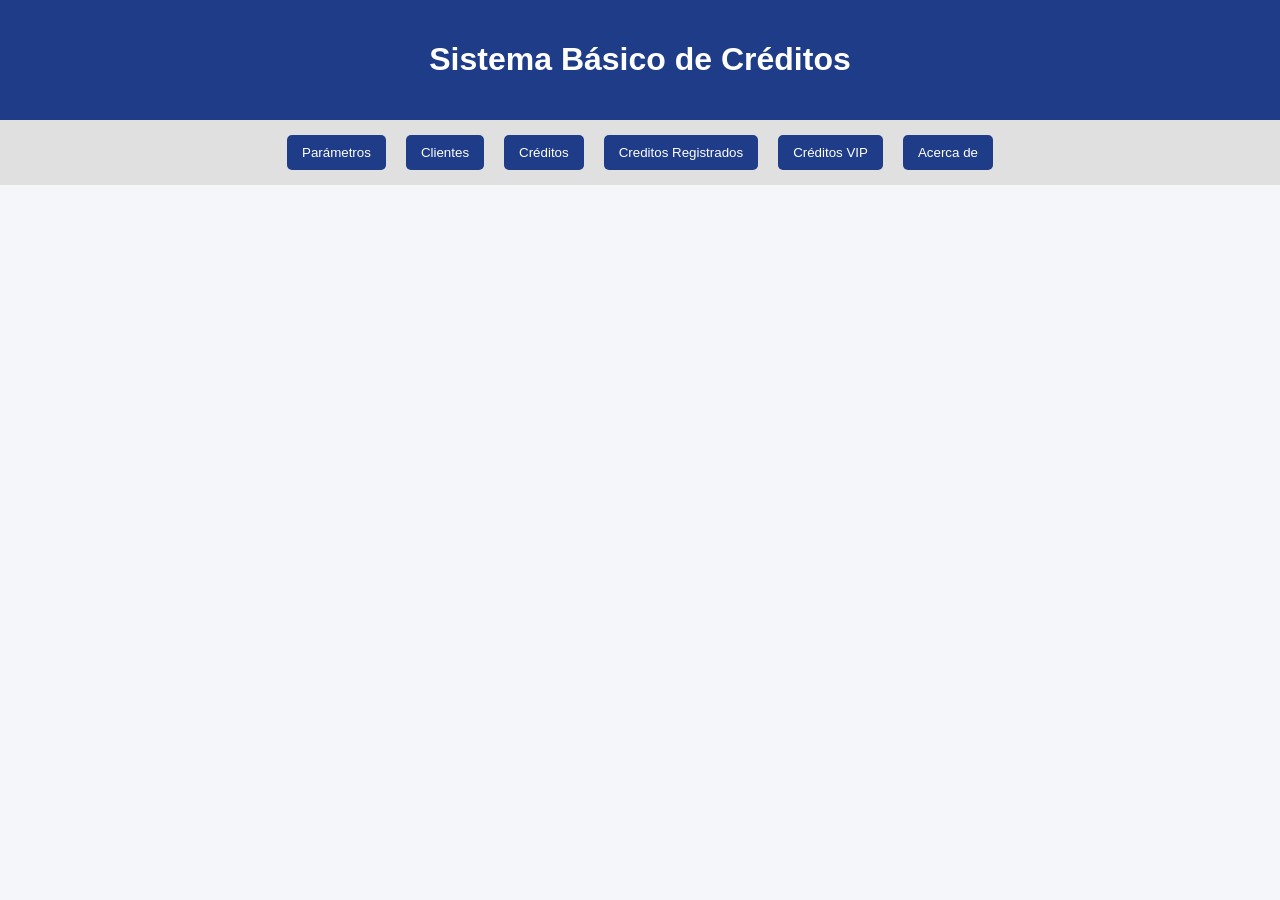
<file: index.html>
<!DOCTYPE html>
<html lang="es">
<head>
  <meta charset="UTF-8">
  <title>Sistema de Créditos</title>
  <link rel="stylesheet" href="simulador_completo.css">
</head>
<body>

<header>
  <h1>Sistema Básico de Créditos</h1>
</header>

<nav>
  <button onclick="showSection('parametros')">Parámetros</button>
  <button onclick="showSection('clientes')">Clientes</button>
  <button onclick="showSection('creditos')">Créditos</button>
  <button onclick="showSection('listaCreditos'); pintarCreditos(creditos)">Creditos Registrados</button>
  <button onclick="showSection('creditoVip'); pintarCreditosVip(creditosVip)">Créditos VIP</button>
  <button onclick="showSection('acercaDe')">Acerca de</button>
  
</nav>

<section id="parametros">
  <h2>Configurar Parámetros</h2>

  <label>Tasa de interés:</label>
  <input type="number" id="tasaInteres" min="10" max="20" value="15">
  <span>%</span>
  <br>
  <p id="mensajeTasa"></p>
  <button onclick="guardarTasa()">Guardar tasa</button>
  <br>
  <label>Monto Máximo:</label>
  <input type="number" id="montoMaximo" min="100" max="10000" value="">
  <span>$</span>
  <br>
  <p id="mensajeMontoMaximo"></p>
  <button onclick="montoMaximo()">Guardar Monto</button>


 
</section>

<section id="clientes">
  <h2>Registro de Clientes</h2>

  <input type="text" id="inputCedula" placeholder="Ingresa el numero de CI">
  <input type="text" id="inputNombre" placeholder="Ingresa el Nombre" >
  <input type="text" id="inputApellido" placeholder="Ingresa el Apellido">
  <input type="email" id="inputEmail" placeholder="Ingresa el Email">
  <input type="text" id="inputTelefono" placeholder="Ingresa el Telefono">
  <input type="number" id="inputIngresos" placeholder="Ingresa los Ingresos" >
  <input type="number" id="inputEgresos" placeholder="Ingresa los Egresos">

  <br>

  <button onclick="guardarCliente()">Guardar cliente</button>
  <button onclick="limpiar()">Limpiar</button>

  <table>
    <thead>
      <tr>
        <th>Cédula</th>
        <th>Nombre</th>
        <th>Apellido</th>
        <th>Correo</th>
        <th>Teléfono</th>
        <th>Ingresos</th>
        <th>Egresos</th>
        <th>Acciones</th>
      </tr>
    </thead>
    <tbody id="tablaClientes">

    </tbody>
  </table>
</section>

<section id='creditos'>
  <h2>Solicitar Crédito</h2>

  <input type="text" id="buscarCedulaCredito">
  <button onclick="buscarClienteCredito()">Buscar cliente</button>

  <div id="datosClienteCredito" class="card"></div>

  <!-- <input type="number" id="montoCredito" placeholder="Ingresa el Monto" required> -->
  <input type="number" id="plazoCredito" placeholder="Ingresa el Plazo en años" required>
  <div>
    <p>ATENCIÓN: <strong>Tasa y Monto </strong>  deben ser definidos desde la ventana "Parámetros"</p>
  </div>

  <br>

  <button onclick="calcularCredito()">Calcular crédito</button>

  <div id="resultadoCredito"></div>
  <div id="creditoEstado"></div>

  <button id="btnSolicitarCredito" onclick="solicitarCredito()" disabled>
    Solicitar crédito
  </button>
</section>



<section id="listaCreditos">
  <h2>Créditos Registrados</h2>

  <input type="text" id="buscarCedulaListado">
  <button onclick="buscarCreditosCliente()">Buscar</button>
  <button onclick="pintarCreditos(creditos)">Ver todos</button>

  <table>
    <thead>
      <tr>
        <th>Cédula</th>
        <th>Nombre</th>
        <th>Apellido</th>
        <th>Monto</th>
        <th>Tasa</th>
        <th>Plazo</th>
        <th>Cuota</th>
        <th>Acción</th>
      </tr>
    </thead>
    <tbody id="tablaCreditos">

    </tbody>
  </table>
</section>

<section id="creditoVip">
  <h2>Créditos VIP Registrados</h2>

  <input type="text" id="buscarCedulaListadoVip">
  <button onclick="buscarCreditosVipCliente()">Buscar</button>
  <button onclick="pintarCreditosVip(creditosVip)">Ver todos</button>

  <table>
    <thead>
      <tr>
        <th>Cédula</th>
        <th>Nombre</th>
        <th>Apellido</th>
        <th>Monto</th>
        <th>Tasa</th>
        <th>Plazo</th>
        <th>Cuota</th>
        <th>Acción</th>
      </tr>
    </thead>
    <tbody id="tablaCreditosVip">

    </tbody>
  </table>
</section>
<section id="acercaDe">
  <h2>Acerca del Desarrollador</h2>
  <div class="card">
    <h3 style="color: #1f3c88;">LopSig Dev</h3>
    <p>🎓 <strong>Institución:</strong> KrakeDev Escuela de Programación</p>
    <p>📧 <strong>Email:</strong> <a href="mailto:lopsig.dev@gmail.com">lopsig.dev@gmail.com</a></p>
    <p>📸 <strong>Instagram:</strong> <a href="https://instagram.com/jlls_12" target="_blank">@jlls_12</a></p>
  </div>
</section>



<script src="utilitarios.js"></script>
<script src="funciones.js"></script>
<script src="simulador_completo.js"></script>
</body>
</html>
</file>
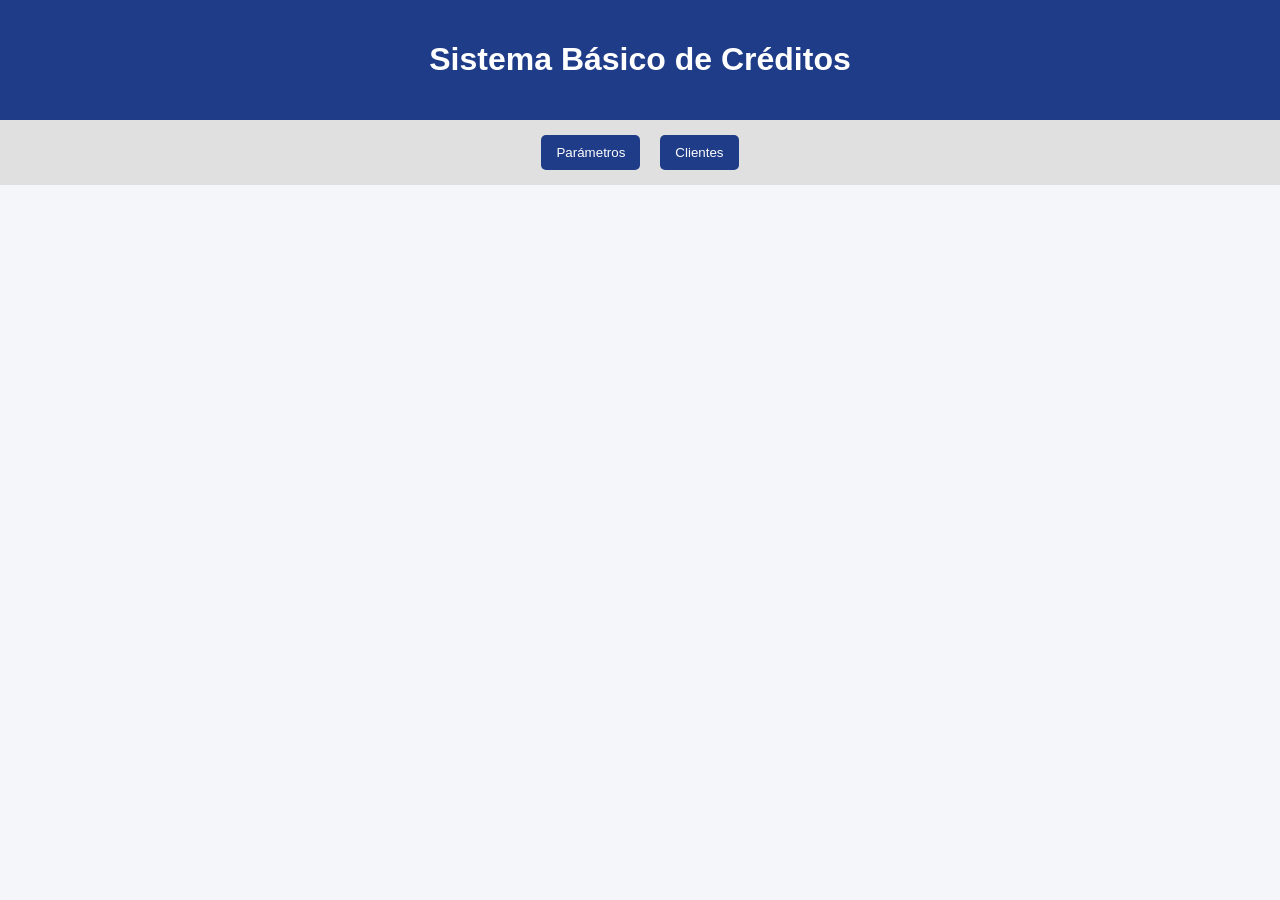
<file: simulador_completo.html>
<!DOCTYPE html>
<html lang="es">
<head>
  <meta charset="UTF-8">
  <title>Sistema de Créditos</title>
</head>
<body>

<header>
  <h1>Sistema Básico de Créditos</h1>
   <link rel="stylesheet" href="simulador_completo.css">
</header>

<nav>
  <button onclick="showSection('parametros')">Parámetros</button>
  <button onclick="showSection('clientes')">Clientes</button>
</nav>

<section id="parametros">
  <h2>Configurar Parámetros</h2>

  <label>Tasa de interés:</label>
  <input type="number" id="tasaInteres" min="10" max="20" value="15">
  <span>%</span>

  <br>
  <button onclick="guardarTasa()">Guardar tasa</button>

  <p id="mensajeTasa"></p>
</section>

<section id="clientes">
  <h2>Registro de Clientes</h2>

  <input type="text" id="inputCedula" placeholder="Ingresa el numero de CI">
  <input type="text" id="inputNombre" placeholder="Ingresa el Nombre" >
  <input type="text" id="inputApellido" placeholder="Ingresa el Apellido">
  <input type="number" id="inputIngresos" placeholder="Ingresa los Ingresos" >
  <input type="number" id="inputEgresos" placeholder="Ingresa los Egresos">

  <br>

  <button onclick="guardarCliente()">Guardar cliente</button>
  <button onclick="limpiar()">Limpiar</button>

  <table>
    <thead>
      <tr>
        <th>Cédula</th>
        <th>Nombre</th>
        <th>Apellido</th>
        <th>Ingresos</th>
        <th>Egresos</th>
        <th>Acciones</th>
      </tr>
    </thead>
    <tbody id="tablaClientes">
       <tr>
          <td>1712345678</td>
          <td>Juan</td>
          <td>Pérez</td>
          <td>1200</td>
          <td>500</td>
          <td>
            <button>Actualizar</button>
            <button>Eliminar</button>
          </td>
        </tr>
        <tr>
          <td>1723456789</td>
          <td>María</td>
          <td>Gómez</td>
          <td>1500</td>
          <td>600</td>
          <td>
            <button>Actualizar</button>
            <button>Eliminar</button>
          </td>
        </tr>
        <tr>
          <td>1734567890</td>
          <td>Carlos</td>
          <td>Ramírez</td>
          <td>900</td>
          <td>350</td>
          <td>
            <button>Actualizar</button>
            <button>Eliminar</button>
          </td>
        </tr>
    </tbody>
  </table>
</section>



<script src="simulador_completo.js"></script>
<script src="utilitarios.js"></script>
</body>
</html>
</file>
<file: simulador_completo.css>
body {
      font-family: Arial, sans-serif;
      background: #f4f6f9;
      margin: 0;
      padding: 0;
    }

    header {
      background: #1f3c88;
      color: white;
      padding: 20px;
      text-align: center;
    }

    nav {
      display: flex;
      justify-content: center;
      background: #e0e0e0;
      padding: 10px;
      gap: 10px;
      flex-wrap: wrap;
    }

    nav button {
      padding: 10px 15px;
      border: none;
      background: #1f3c88;
      color: white;
      cursor: pointer;
      border-radius: 5px;
    }

    nav button:hover {
      background: #14275c;
    }

    section {
      display: none;
      padding: 20px;
      max-width: 1000px;
      margin: auto;
      background: white;
      margin-top: 20px;
      border-radius: 8px;
    }

    section.activa {
      display: block;
    }

    input, select {
      padding: 8px;
      margin: 5px;
      width: 220px;
    }

    button {
      padding: 8px 12px;
      margin: 5px;
      cursor: pointer;
    }

    table {
      width: 100%;
      border-collapse: collapse;
      margin-top: 15px;
    }

    th, td {
      border: 1px solid #ccc;
      padding: 8px;
      text-align: center;
    }

    th {
      background: #1f3c88;
      color: white;
    }

    .aprobado {
      background: #d4edda;
      color: #155724;
      padding: 15px;
      border-radius: 5px;
      font-weight: bold;
      margin-top: 15px;
    }

    .rechazado {
      background: #f8d7da;
      color: #721c24;
      padding: 15px;
      border-radius: 5px;
      font-weight: bold;
      margin-top: 15px;
    }

    .card {
      background: #f1f1f1;
      padding: 15px;
      border-radius: 5px;
      margin-top: 10px;
    }
</file>
